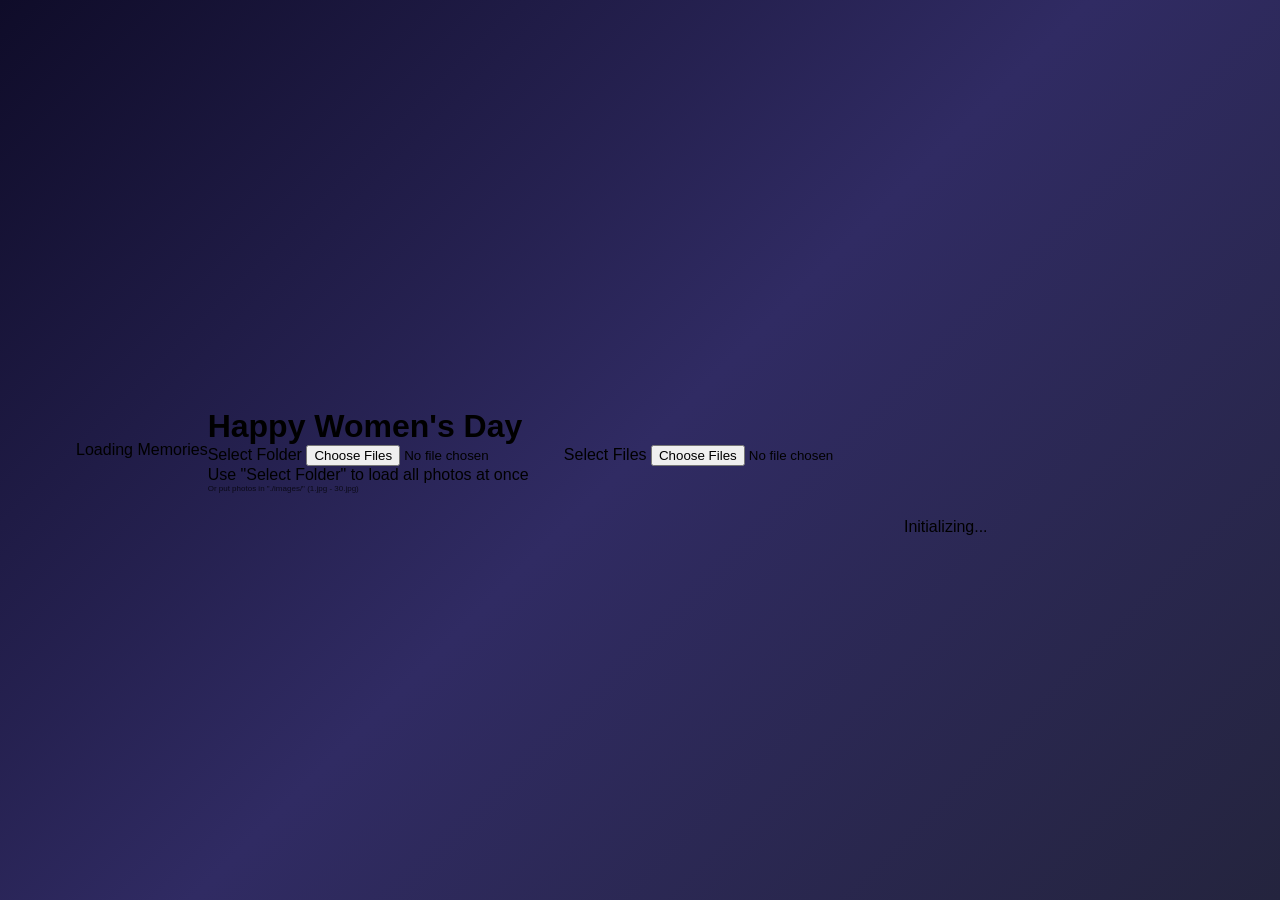
<file: html/index.html>
<!DOCTYPE html>
<html lang="zh-CN">
<head>
    <meta charset="UTF-8">
    <meta name="viewport" content="width=device-width, initial-scale=1.0, maximum-scale=1.0, user-scalable=no">
    <title>Happy Women's Day</title>
    <link rel="stylesheet" href="../css/index.css">
    <style>
        @import url('https://fonts.googleapis.com/css2?family=Cinzel:wght@400;700&display=swap');
    </style>
    <script type="importmap">
        {
            "imports": {
                "three": "https://cdn.jsdelivr.net/npm/three@0.160.0/build/three.module.js",
                "three/addons/": "https://cdn.jsdelivr.net/npm/three@0.160.0/examples/jsm/",
                "@mediapipe/tasks-vision": "https://cdn.jsdelivr.net/npm/@mediapipe/tasks-vision@0.10.3/+esm"
            }
        }
    </script>
</head>
<body>
    <div id="loader">
        <div class="spinner"></div>
        <div class="loader-text">Loading Memories</div>
    </div>

    <div id="canvas-container"></div>

    <div id="ui-layer">
        <h1>Happy Women's Day</h1>
        
        <div class="controls-wrapper">
            <div class="btn-group">
                <label class="upload-btn">
                    Select Folder
                    <input type="file" id="folder-input" webkitdirectory directory multiple>
                </label>
                
                <label class="upload-btn">
                    Select Files
                    <input type="file" id="file-input" multiple accept="image/*">
                </label>
            </div>
            <div class="hint-text">Use "Select Folder" to load all photos at once</div>
            <div class="hint-text" style="opacity: 0.7; font-size: 8px;">Or put photos in "./images/" (1.jpg - 30.jpg)</div>
        </div>
    </div>

    <div id="webcam-wrapper">
        <video id="webcam" autoplay playsinline></video>
        <div id="debug-info">Initializing...</div>
        <canvas id="webcam-preview" style="display:none;"></canvas>
    </div>

    <script type="module" src="../js/index.js"></script>
</body>
</html>
</file>
<file: css/index.css>
* {
    margin: 0;
    padding: 0;
    box-sizing: border-box;
}

body {
    font-family: 'Be Vietnam Pro', sans-serif;
    background: linear-gradient(135deg, #0f0c29, #302b63, #24243e);
    min-height: 100vh;
    display: flex;
    align-items: center;
    justify-content: center;
    overflow: hidden;
}

.particles {
    position: fixed;
    top: 0; left: 0;
    width: 100%; height: 100%;
    pointer-events: none;
    z-index: 0;
}

.particle {
    position: absolute;
    width: 4px;
    height: 4px;
    background: rgba(255, 255, 255, 0.3);
    border-radius: 50%;
    animation: floatParticle linear infinite;
}

@keyframes floatParticle {
    0% { transform: translateY(100vh) scale(0); opacity: 0; }
    10% { opacity: 1; }
    90% { opacity: 1; }
    100% { transform: translateY(-10vh) scale(1); opacity: 0; }
}

.section {
    position: absolute;
    top: 0; left: 0;
    width: 100%; height: 100%;
    display: flex;
    flex-direction: column;
    align-items: center;
    justify-content: center;
    opacity: 0;
    filter: blur(20px);
    transform: scale(0.9);
    transition: all 0.8s cubic-bezier(0.4, 0, 0.2, 1);
    pointer-events: none;
    z-index: 1;
    padding: 20px;
}

#ending-emoji {
    font-size: 80px;
}

#ending-title {
    margin-top: 1.5rem;
}
 
#ending-subtitle {
    margin-top: 1rem;
}

.section.active {
    opacity: 1;
    filter: blur(0);
    transform: scale(1);
    pointer-events: all;
}

.section.exit {
    opacity: 0;
    filter: blur(20px);
    transform: scale(1.1);
}

.hand-container {
    position: relative;
    width: 180px;
    height: 180px;
    display: flex;
    align-items: center;
    justify-content: center;
    margin-bottom: 30px;
}

.hand-emoji {
    font-size: 120px;
    position: absolute;
    transition: all 0.6s cubic-bezier(0.4, 0, 0.2, 1);
    filter: drop-shadow(0 0 30px rgba(255, 255, 255, 0.3));
}

.hand-emoji.visible {
    opacity: 1;
    transform: scale(1);
}

.hand-emoji.hidden {
    opacity: 0;
    transform: scale(0.5);
}

.glow-ring {
    position: absolute;
    width: 160px;
    height: 160px;
    border-radius: 50%;
    border: 2px solid rgba(255, 255, 255, 0.15);
    animation: pulseRing 2s ease-in-out infinite;
}

@keyframes pulseRing {
    0%, 100% { transform: scale(1); opacity: 0.3; }
    50% { transform: scale(1.3); opacity: 0; }
}

.step-indicator {
    display: flex;
    gap: 12px;
    margin-bottom: 30px;
}

.step-dot {
    width: 12px;
    height: 12px;
    border-radius: 50%;
    background: rgba(255, 255, 255, 0.2);
    transition: all 0.5s ease;
    position: relative;
}

.step-dot.active {
    background: #a78bfa;
    box-shadow: 0 0 15px rgba(167, 139, 250, 0.6);
    transform: scale(1.3);
}

.step-dot.completed {
    background: #34d399;
    box-shadow: 0 0 10px rgba(52, 211, 153, 0.4);
}

.progress-bar-container {
    width: 280px;
    height: 4px;
    background: rgba(255, 255, 255, 0.1);
    border-radius: 4px;
    margin-top: 25px;
    overflow: hidden;
}

.progress-bar {
    height: 100%;
    background: linear-gradient(90deg, #a78bfa, #818cf8);
    border-radius: 4px;
    width: 0%;
    transition: width 0.1s linear;
}

.dual-container {
    display: flex;
    gap: 60px;
    align-items: center;
    justify-content: center;
    flex-wrap: wrap;
}

.dual-option {
    display: flex;
    flex-direction: column;
    align-items: center;
    opacity: 0;
    transform: translateY(20px);
    transition: all 0.6s ease;
}

.dual-option.visible {
    opacity: 1;
    transform: translateY(0);
}

.dual-option .label {
    margin-top: 10px;
    color: rgba(255, 255, 255, 0.7);
    font-size: 14px;
    font-weight: 500;
}

.or-divider {
    color: rgba(255, 255, 255, 0.4);
    font-size: 18px;
    font-weight: 600;
    opacity: 0;
    transition: all 0.6s ease 0.3s;
}

.or-divider.visible {
    opacity: 1;
}

.main-btn {
    padding: 16px 40px;
    background: linear-gradient(135deg, #a78bfa, #818cf8, #6366f1);
    color: white;
    border: none;
    border-radius: 50px;
    font-size: 18px;
    font-weight: 600;
    cursor: pointer;
    transition: all 0.3s ease;
    font-family: 'Be Vietnam Pro', sans-serif;
    box-shadow: 0 8px 30px rgba(99, 102, 241, 0.4);
    position: relative;
    overflow: hidden;
    margin-top: 2rem;
}

.main-btn::before {
    content: '';
    position: absolute;
    top: -50%;
    left: -50%;
    width: 200%;
    height: 200%;
    background: linear-gradient(45deg, transparent, rgba(255,255,255,0.15), transparent);
    transform: rotate(45deg);
    transition: all 0.5s ease;
}

.main-btn:hover {
    transform: translateY(-3px) scale(1.05);
    box-shadow: 0 12px 40px rgba(99, 102, 241, 0.6);
}

.main-btn:hover::before {
    left: 100%;
}

.main-btn:active {
    transform: translateY(0) scale(0.98);
}

.arrow-indicator {
    font-size: 30px;
    color: rgba(255, 255, 255, 0.5);
    margin: 0 15px;
    animation: bounceArrow 1s ease-in-out infinite;
}

@keyframes bounceArrow {
    0%, 100% { transform: translateX(0); }
    50% { transform: translateX(8px); }
}

.hand-transition-row {
    display: flex;
    align-items: center;
    justify-content: center;
    margin-bottom: 30px;
}

.confetti-container {
    position: fixed;
    top: 0; left: 0;
    width: 100%; height: 100%;
    pointer-events: none;
    z-index: 10;
}

.confetti-piece {
    position: absolute;
    top: -20px;
    width: 10px;
    height: 10px;
    animation: confettiFall linear forwards;
}

@keyframes confettiFall {
    0% { transform: translateY(-20px) rotate(0deg); opacity: 1; }
    100% { transform: translateY(100vh) rotate(720deg); opacity: 0; }
}

.cursor-blink {
    display: inline-block;
    width: 2px;
    height: 1em;
    background: rgba(255,255,255,0.7);
    margin-left: 3px;
    animation: blink 0.8s step-end infinite;
    vertical-align: text-bottom;
}

@keyframes blink {
    0%, 100% { opacity: 1; }
    50% { opacity: 0; }
}

.flower {
    position: absolute;
    font-size: 30px;
    animation: floatFlower 3s ease-in-out infinite;
}

@keyframes floatFlower {
    0%, 100% { transform: translateY(0) rotate(0deg); }
    50% { transform: translateY(-15px) rotate(10deg); }
}

.hand-anim-container {
    position: relative;
    width: 100px;
    height: 100px;
    display: flex;
    align-items: center;
    justify-content: center;
}

.hand-anim-container .hand-emoji {
    font-size: 70px;
}

@media (max-width: 640px) {
    .hand-emoji { font-size: 80px; }
    .dual-container { gap: 30px; }
    .hand-anim-container .hand-emoji { font-size: 50px; }
}
</file>
